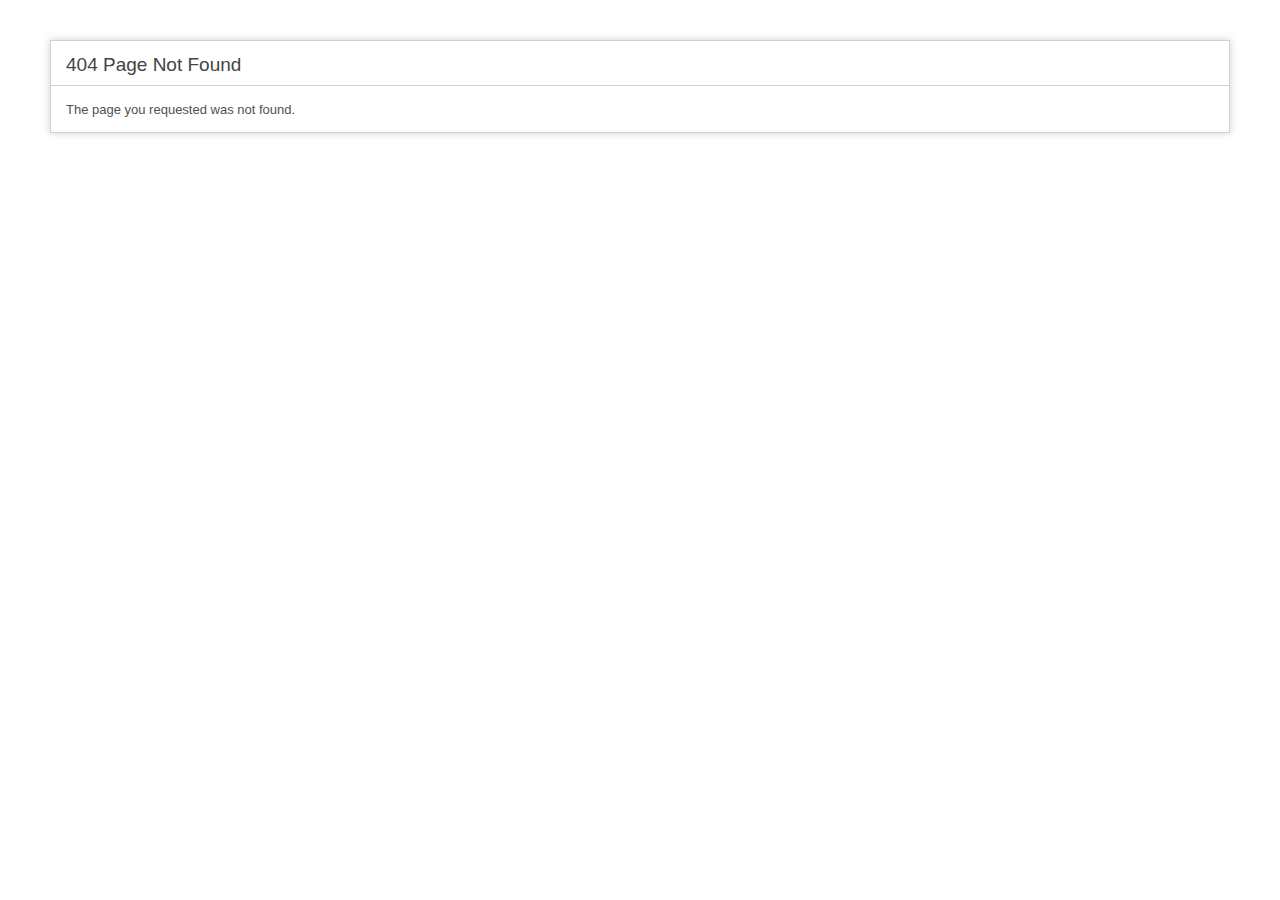
<file: 인셀덤.kr/home/GET.html>
<!DOCTYPE html>
<html lang="en">
<head>
<meta charset="utf-8">
<title>404 Page Not Found</title>
<style type="text/css">

::selection { background-color: #E13300; color: white; }
::-moz-selection { background-color: #E13300; color: white; }

body {
	background-color: #fff;
	margin: 40px;
	font: 13px/20px normal Helvetica, Arial, sans-serif;
	color: #4F5155;
}

a {
	color: #003399;
	background-color: transparent;
	font-weight: normal;
}

h1 {
	color: #444;
	background-color: transparent;
	border-bottom: 1px solid #D0D0D0;
	font-size: 19px;
	font-weight: normal;
	margin: 0 0 14px 0;
	padding: 14px 15px 10px 15px;
}

code {
	font-family: Consolas, Monaco, Courier New, Courier, monospace;
	font-size: 12px;
	background-color: #f9f9f9;
	border: 1px solid #D0D0D0;
	color: #002166;
	display: block;
	margin: 14px 0 14px 0;
	padding: 12px 10px 12px 10px;
}

#container {
	margin: 10px;
	border: 1px solid #D0D0D0;
	box-shadow: 0 0 8px #D0D0D0;
}

p {
	margin: 12px 15px 12px 15px;
}
</style>
</head>
<body>
	<div id="container">
		<h1>404 Page Not Found</h1>
		<p>The page you requested was not found.</p>	</div>
</body>
</html>
</file>
